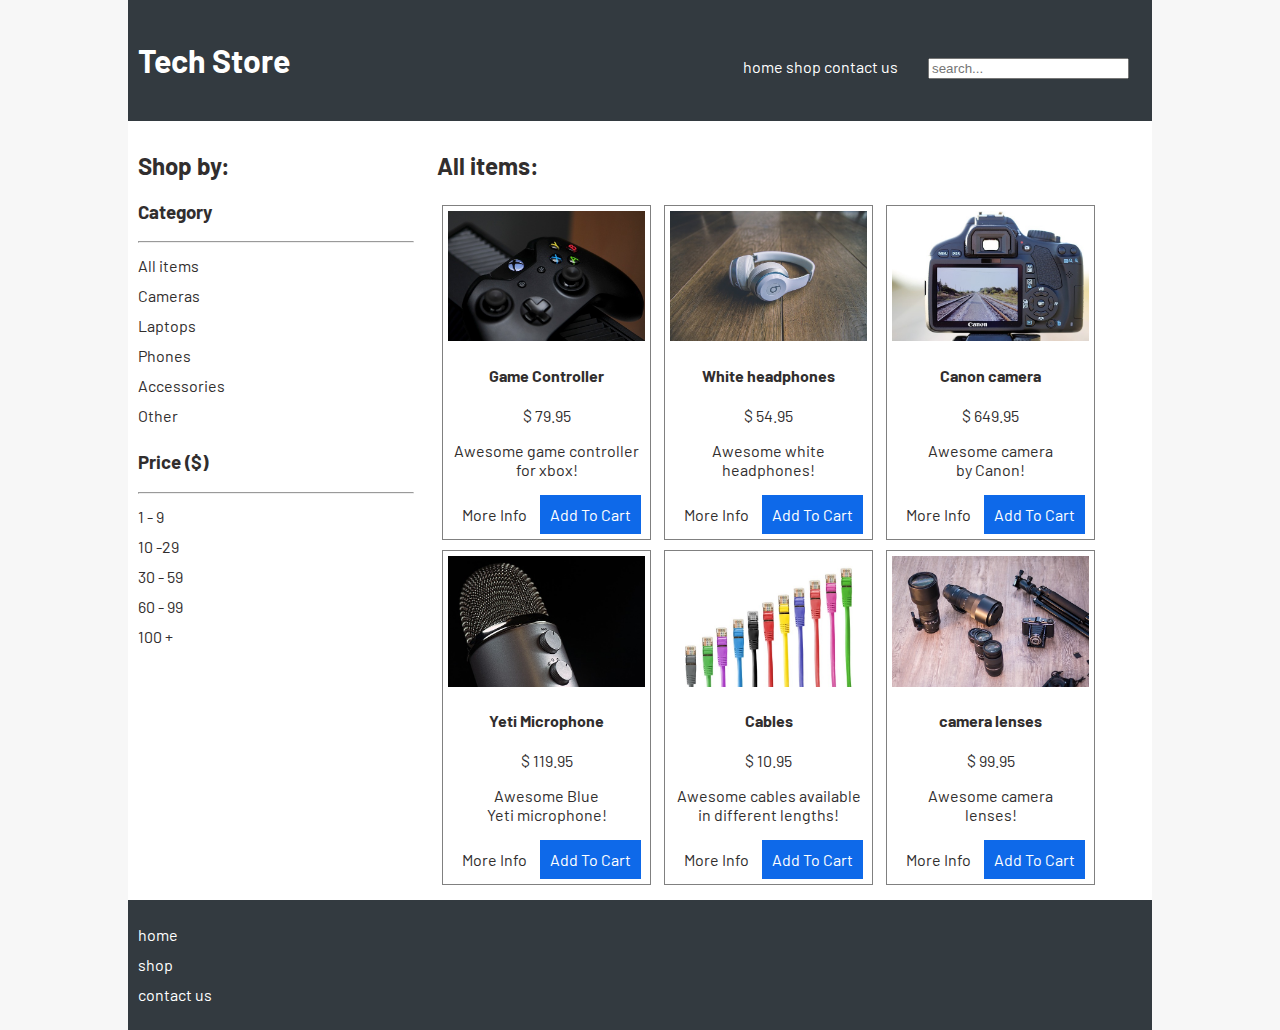
<file: index.html>
<!DOCTYPE html>
<html lang="en">
  <head>
    <meta charset="UTF-8">
    <meta name="viewport" content="width=device-width, initial-scale=1">
    <title>Tech Store</title>
    <link href="https://fonts.googleapis.com/css?family=Barlow" rel="stylesheet">
    <link rel="stylesheet" href="styles.css">
  </head>
  <body>

    <header>
      <h1>Tech Store</h1>
      <nav>
        <ul>
          <li><a href="index.html">home</a></li>
          <li><a href="">shop</a></li>
          <li><a href="contact.html">contact us</a></li>
        </ul>
      </nav>
      <input type="search" placeholder="search...">
    </header>
    
    <aside>
      <h2>Shop by:</h2>

      <section>
        <h3>Category</h3>
        <hr>
        <ul>
          <li>All items</li>
          <li>Cameras</li>
          <li>Laptops</li>
          <li>Phones</li>
          <li>Accessories</li>
          <li>Other</li>
        </ul>
      </section>

      <section>
        <h3>Price <span>($)</span></h3>
        <hr>
        <ul>
          <li>1 - 9</li>
          <li>10 -29</li>
          <li>30 - 59</li>
          <li>60 - 99</li>
          <li>100 +</li>
        </ul>
      </section>
      
    </aside>

    <!-- Main section to display products: -->
    <main>
      <h2>All items:</h2>
      <div class="product">
        <a href="product-detail.html">
          <img src="images/controller.jpg" alt="game controller picture">           
        </a>
        <h4><a href="product-detail.html">Game Controller</a></h4>
        <p>$ 79.95</p>
        <p>Awesome game controller<br> for xbox!</p>
        <a href="product-detail.html" class="button" >More Info</a>
        <a href="" class="button" id="position">Add To Cart</a>
      </div>

      <div class="product">
        <img src="images/headphones.jpg" alt="headphones picture">            
        <h4><a href="">White headphones</a></h4>
        <p>$ 54.95</p>
        <p>Awesome white<br> headphones!</p>
        <a href="" class="button">More Info</a>
        <a href="" class="button">Add To Cart</a>
      </div>

      <div class="product">
        <img src="images/camera.jpg" alt="camera picture">            
        <h4><a href="">Canon camera</a></h4>
        <p>$ 649.95</p>
        <p>Awesome camera<br> by Canon!</p>
        <a href="" class="button">More Info</a>
        <a href="" class="button">Add To Cart</a>
      </div>

      <div class="product">
        <img src="images/microphone.jpg" alt="microphone picture">            
        <h4><a href="">Yeti Microphone</a></h4>
        <p>$ 119.95</p>
        <p>Awesome Blue<br> Yeti microphone!</p>
        <a href="" class="button">More Info</a>
        <a href="" class="button">Add To Cart</a>
      </div>

      <div class="product">
        <img src="images/cables.jpg" alt="cables picture">            
        <h4><a href="">Cables</a></h4>
        <p>$ 10.95</p>
        <p>Awesome cables available<br> in different lengths!</p>
        <a href="" class="button">More Info</a>
        <a href="" class="button">Add To Cart</a>
      </div>

      <div class="product">
        <img src="images/lenses.jpg" alt="lenses picture">            
        <h4><a href="">camera lenses</a></h4>
        <p>$ 99.95</p>
        <p>Awesome camera<br> lenses!</p>
        <a href="" class="button">More Info</a>
        <a href="" class="button">Add To Cart</a>
      </div>

    </main>

    <footer>
      <nav>
        <ul>
            <li><a href="index.html">home</a></li>
            <li><a href="">shop</a></li>
            <li><a href="contact.html">contact us</a></li>
        </ul>
      </nav>
    </footer>

  </body>
</html>
</file>
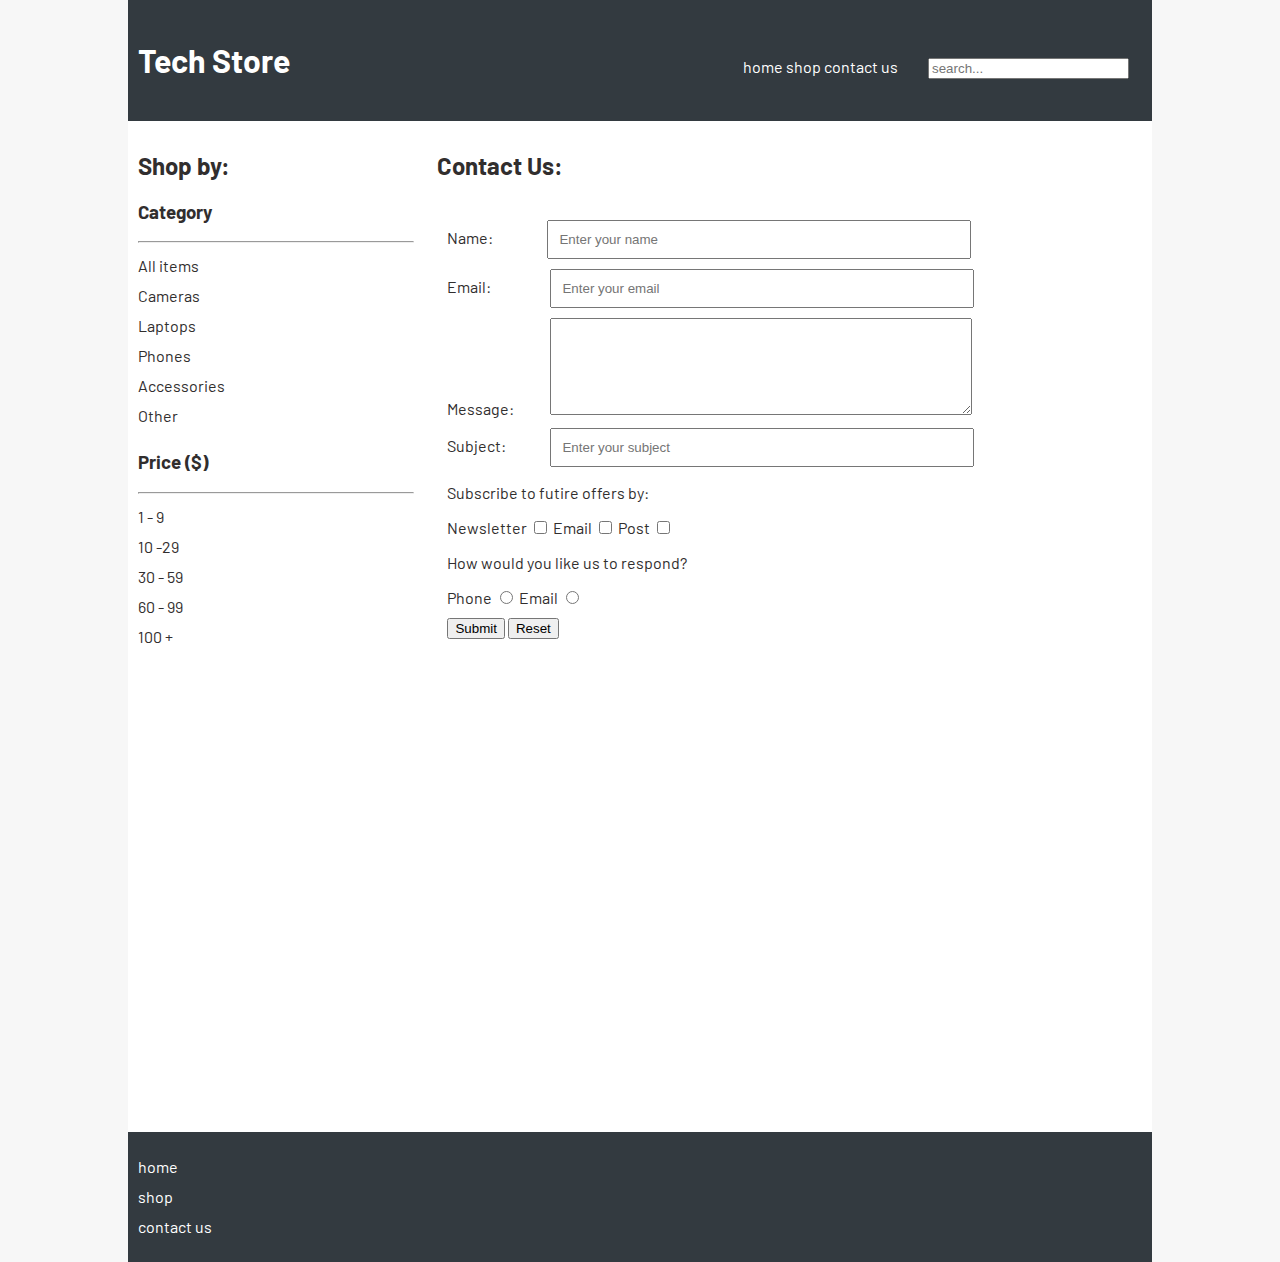
<file: contact.html>
<!DOCTYPE html>
<html lang="en">
  <head>
    <meta charset="UTF-8">
    <title>Tech Store: Product detail</title>
    <link href="https://fonts.googleapis.com/css?family=Barlow" rel="stylesheet">
    <link rel="stylesheet" href="styles.css">
  </head>
  <body>

    <header>
      <h1>Tech Store</h1>
      <nav>
        <ul>
          <li><a href="index.html">home</a></li>
          <li><a href="">shop</a></li>
          <li><a href="contact.html">contact us</a></li>
        </ul>
      </nav>
      <input type="search" placeholder="search...">
    </header>
    
    <aside>
      <h2>Shop by:</h2>

      <section>
        <h3>Category</h3>
        <hr>
        <ul>
          <li>All items</li>
          <li>Cameras</li>
          <li>Laptops</li>
          <li>Phones</li>
          <li>Accessories</li>
          <li>Other</li>
        </ul>
      </section>

      <section>
        <h3>Price <span>($)</span></h3>
        <hr>
        <ul>
          <li>1 - 9</li>
          <li>10 -29</li>
          <li>30 - 59</li>
          <li>60 - 99</li>
          <li>100 +</li>
        </ul>
      </section>
      
    </aside>

    <main>
      <h2>Contact Us:</h2>
      
      <form>

        <div class="inline">
            <label for="name">Name:</label><input type="text" placeholder="Enter your name" id="name" name="name">
        </div>

        <div class="inline">
            <label for="email">Email:</label> <input type="email" placeholder="Enter your email" id="email" name="email">
        </div>

        <div class="inline">
            <label for="message">Message:</label> <textarea cols="30" rows="5" id="message" name="message"></textarea>
        </div>

        <!-- <div>
          <label for="subject">Subject:</label>
          <select id="subject">
            <optgroup label="Product issues">
                <option value="returns">Returns</option>
                <option value="faulty_item">Faulty item</option>
            </optgroup>
            <optgroup label="Delivery">
                <option value="delivery">Delivery info</option>
                <option value="order_tracking">Tracking my order</option>
            </optgroup>
            <optgroup label="Other">
                <option value="advice">Advice</option>
                <option value="other">Other</option>
            </optgroup>
          </select>
        </div> -->

        <div class="inline">
          <label for="subject">Subject:</label>
          <input type="text" list="subjects" id="subject" placeholder="Enter your subject">
          <datalist id="subjects">
            <option value="returns">
            <option value="faulty item">
            <option value="delivery">
            <option value="order tracking">
            <option value="advice">
            <option value="other">
          </datalist>
        </div>

        <div>
          <p>Subscribe to futire offers by:</p>
          <label for="newsletter">Newsletter</label>
          <input type="checkbox" id="newsletter" name="subscribe" value="newsletter">
          <label for="email">Email</label>
          <input type="checkbox" id="email" name="subscribe" value="email">
          <label for="post">Post</label>
          <input type="checkbox" id="post" name="subscribe" value="post">
        </div>

        <div>
          <p>How would you like us to respond?</p>
          <label for="phoneResponse">Phone</label>
          <input type="radio" id="phoneResponse" name="response" value="phone">
          <label for="emailResponse">Email</label>
          <input type="radio" id="emailResponse" name="response" value="email">
        </div>

        <div>
          <input type="submit">
          <input type="reset">
          <!-- <button type="submit">Send message</button> -->
        </div>
      </form>

      <iframe width="600" height="450" frameborder="0" style="border:0" src="https://www.google.com/maps/embed/v1/place?q=place_id:ChIJ-7m057a1j4AR2VBPVzJDemk&key=AIzaSyC6wL6CxXcuo17n4erBWa6Uaz4DOP2e-Ag" allowfullscreen></iframe>

    </main>

    <footer>
      <nav>
        <ul>
            <li><a href="index.html">home</a></li>
            <li><a href="">shop</a></li>
            <li><a href="contact.html">contact us</a></li>
        </ul>
      </nav>
    </footer>

  </body>
</html>
</file>
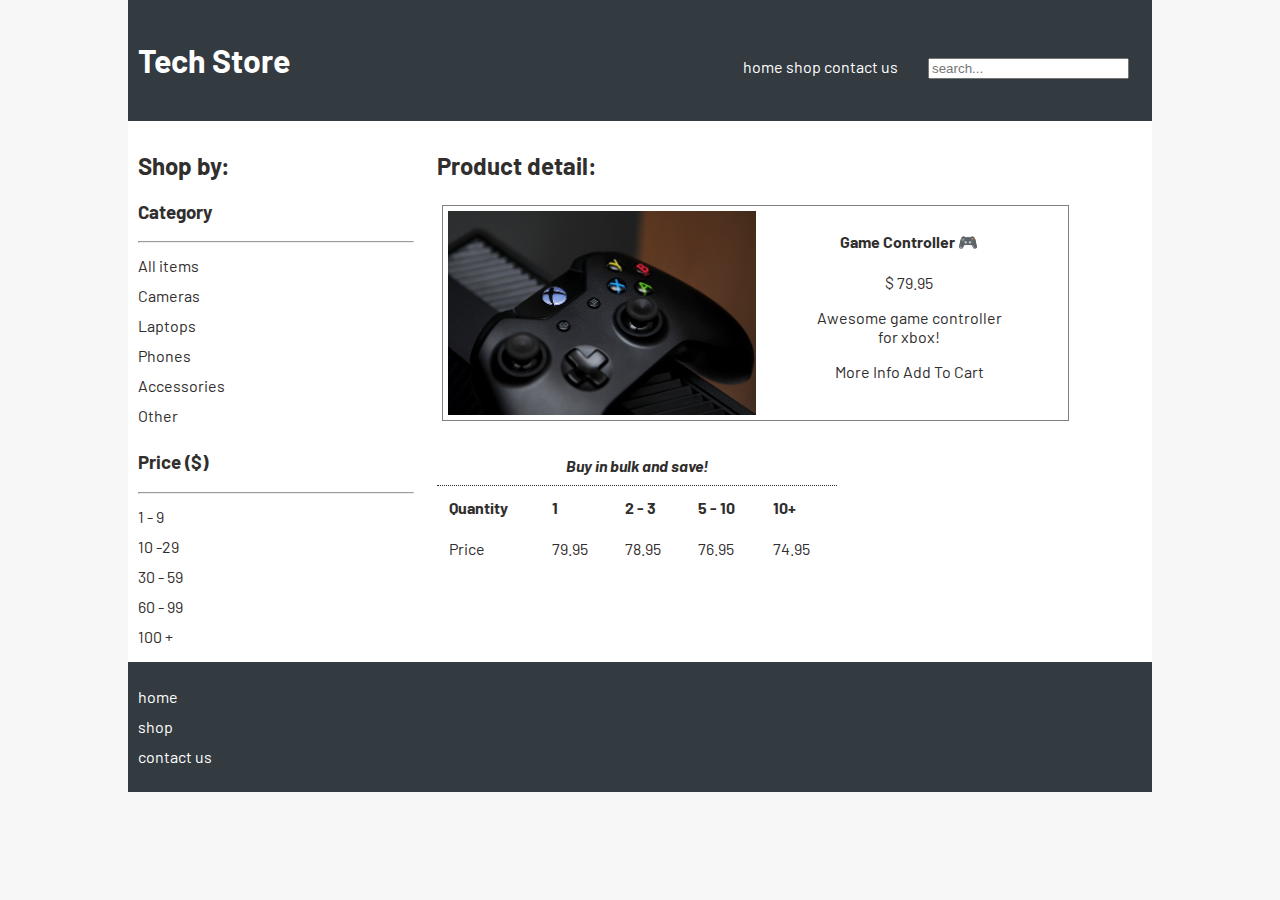
<file: product-detail.html>
<!DOCTYPE html>
<html lang="en">
  <head>
    <meta charset="UTF-8">
    <title>Tech Store: Product detail</title>
    <link href="https://fonts.googleapis.com/css?family=Barlow" rel="stylesheet">
    <link rel="stylesheet" href="styles.css">
  </head>
  <body>

    <header>
      <h1>Tech Store</h1>
      <nav>
        <ul>
          <li><a href="index.html">home</a></li>
          <li><a href="">shop</a></li>
          <li><a href="contact.html">contact us</a></li>
        </ul>
      </nav>
      <input type="search" placeholder="search...">
    </header>
    
    <aside>
      <h2>Shop by:</h2>

      <section>
        <h3>Category</h3>
        <hr>
        <ul>
          <li>All items</li>
          <li>Cameras</li>
          <li>Laptops</li>
          <li>Phones</li>
          <li>Accessories</li>
          <li>Other</li>
        </ul>
      </section>

      <section>
        <h3>Price <span>($)</span></h3>
        <hr>
        <ul>
          <li>1 - 9</li>
          <li>10 -29</li>
          <li>30 - 59</li>
          <li>60 - 99</li>
          <li>100 +</li>
        </ul>
      </section>
      
    </aside>

    <!-- Main section to display products: -->
    <main>
      <h2>Product detail:</h2>
      <div class="product product-detail">
        <a href="product-detail.html">
          <img src="images/controller.jpg" alt="game controller picture">           
        </a>
        <h4><a href="product-detail.html">Game Controller</a> &#127918; </h4>
        <p>$ 79.95</p>
        <p>Awesome game controller<br> for xbox!</p>
        <a href="product-detail.html">More Info</a>
        <a href="">Add To Cart</a>
      </div>

      <table>
        <caption>Buy in bulk and save!</caption>
        <thead>
          <tr>
            <th>Quantity</th>
            <th>1</th>
            <th>2 - 3</th>
            <th>5 - 10</th>
            <th>10+</th>
          </tr>
        </thead>
        <tbody>
          <tr>
            <td>Price</td>
            <td>79.95</td>
            <td>78.95</td>
            <td>76.95</td>
            <td>74.95</td>
          </tr>
        </tbody>
      </table>
    </main>

    <footer>
      <nav>
        <ul>
            <li><a href="index.html">home</a></li>
            <li><a href="">shop</a></li>
            <li><a href="contact.html">contact us</a></li>
        </ul>
      </nav>
    </footer>

  </body>
</html>
</file>
<file: styles.css>
html {
    background: #f7f7f7;
}

body {
    font-family: 'Barlow', sans-serif;
    background: white;
    margin: 0 auto;
    color: rgb(49, 46, 46);
    text-align: center;
}

header,
footer {
    background: #333a40;
    color: white;
    padding: 20px 10px;
}

input[type="search"] {
    width: 100%;
}

ul {
    margin: 0;
    padding: 0;
}

li {
    list-style: none;
    line-height: 30px;
}

a {
    text-decoration: none;
    color: inherit;
}

a:hover {
    color: #0e69e9;
}

header li {
    display: inline;
}

header h1,
nav {
    display: inline-block;
}

header h1 {
    width: 100%;
}

main {
    display: flex;
    flex-flow: row wrap;
    justify-content: stretch;
}

.product {
    box-sizing: border-box;
    border: 1px solid grey;
    /* width: 30%; */
    margin: 5px;
    padding: 5px;
    width: 100%;
    text-align: center;
}

img {
    max-width: 100%;
}

.button {
    padding: 10px;
    display: inline-block;
}

.button:last-of-type {
    background: #0e69e9;
    color: white;
}


/* Product detail page */

.product-detail {
    width: 660px;
}

.product-detail img {
    max-width: 50%;
    float: left;
}


/* Contact us */

form {
    padding: 10px;
    margin: 10px 0;
    width: 600px;
}

form>div {
    margin: 10px 0;
}

.inline label {
    display: inline-block;
    width: 100px;
}

input[type="text"],
input[type="email"],
textarea {
    padding: 10px;
    width: 400px;
}


/* Table */

table {
    width: 400px;
    text-align: left;
    margin: 20px 0;
}

caption {
    font-weight: bold;
    font-style: italic;
    border-bottom: 1px dotted;
    padding: 10px;
}

th,
td {
    padding: 10px;
}

tr:hover {
    background: #f5f5f5;
}

@media (min-width: 800px) {
    input[type="search"] {
        width: 40%;
        margin-left: 2em;
    }
    .product {
        display: inline-block;
        width: 48%;
    }
}

@media (min-width: 1000px) {
    body {
        text-align: left;
    }
    header h1 {
        width: 60%;
    }
    main {
        width: 68%;
        display: inline-block;
        padding: 10px;
    }
    aside {
        width: 27%;
        display: inline-block;
        vertical-align: top;
        padding: 10px;
    }
}

@media (min-width: 1200px) {
    body {
        max-width: 80vw;
    }
    .product {
        width: 30%;
    }
    .product-detail {
        width: 90%;
    }
    input[type="search"] {
        width: 20%;
    }
}
</file>
